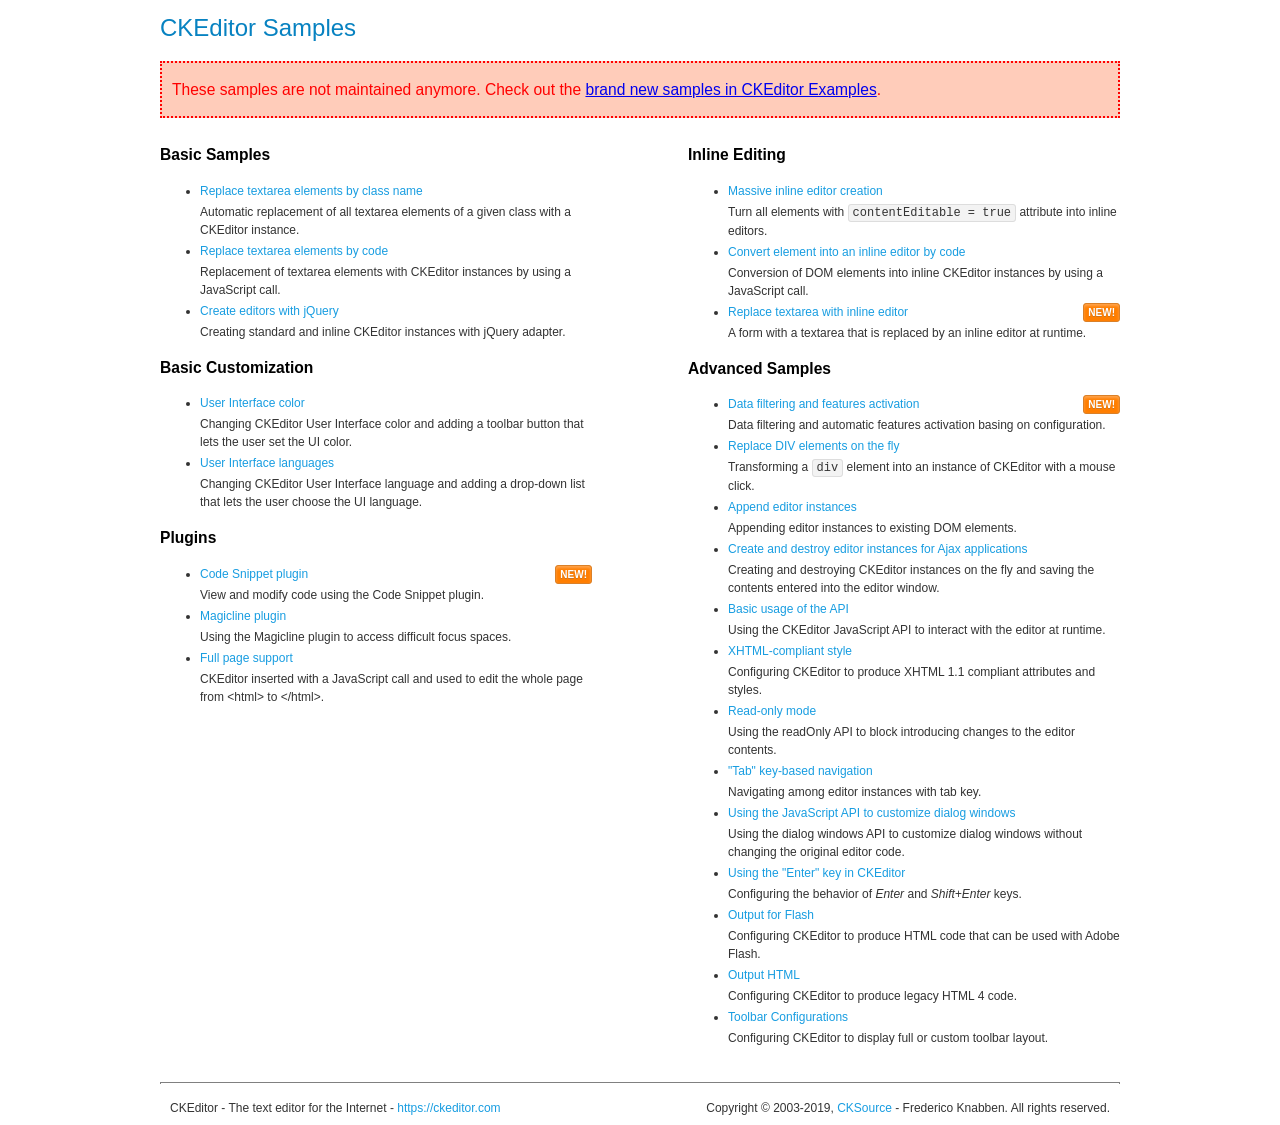
<file: ITForum/src/main/webapp/ckeditor/samples/old/index.html>
<!DOCTYPE html>
<!--
Copyright (c) 2003-2019, CKSource - Frederico Knabben. All rights reserved.
For licensing, see LICENSE.md or https://ckeditor.com/legal/ckeditor-oss-license
-->
<html>
<head>
	<meta charset="utf-8">
	<title>CKEditor Samples</title>
	<link rel="stylesheet" href="sample.css">
</head>
<body>
	<h1 class="samples">
		CKEditor Samples
	</h1>
	<div class="warning deprecated">
		These samples are not maintained anymore. Check out the <a href="https://ckeditor.com/docs/ckeditor4/latest/examples/index.html">brand new samples in CKEditor Examples</a>.
	</div>
	<div class="twoColumns">
		<div class="twoColumnsLeft">
			<h2 class="samples">
				Basic Samples
			</h2>
			<dl class="samples">
				<dt><a class="samples" href="replacebyclass.html">Replace textarea elements by class name</a></dt>
				<dd>Automatic replacement of all textarea elements of a given class with a CKEditor instance.</dd>

				<dt><a class="samples" href="replacebycode.html">Replace textarea elements by code</a></dt>
				<dd>Replacement of textarea elements with CKEditor instances by using a JavaScript call.</dd>

				<dt><a class="samples" href="jquery.html">Create editors with jQuery</a></dt>
				<dd>Creating standard and inline CKEditor instances with jQuery adapter.</dd>
			</dl>

			<h2 class="samples">
				Basic Customization
			</h2>
			<dl class="samples">
				<dt><a class="samples" href="uicolor.html">User Interface color</a></dt>
				<dd>Changing CKEditor User Interface color and adding a toolbar button that lets the user set the UI color.</dd>

				<dt><a class="samples" href="uilanguages.html">User Interface languages</a></dt>
				<dd>Changing CKEditor User Interface language and adding a drop-down list that lets the user choose the UI language.</dd>
			</dl>


			<h2 class="samples">Plugins</h2>
<dl class="samples">
<dt><a class="samples" href="codesnippet/codesnippet.html">Code Snippet plugin</a><span class="new">New!</span></dt>
<dd>View and modify code using the Code Snippet plugin.</dd>

<dt><a class="samples" href="magicline/magicline.html">Magicline plugin</a></dt>
<dd>Using the Magicline plugin to access difficult focus spaces.</dd>

<dt><a class="samples" href="wysiwygarea/fullpage.html">Full page support</a></dt>
<dd>CKEditor inserted with a JavaScript call and used to edit the whole page from &lt;html&gt; to &lt;/html&gt;.</dd>
</dl>
		</div>
		<div class="twoColumnsRight">
			<h2 class="samples">
				Inline Editing
			</h2>
			<dl class="samples">
				<dt><a class="samples" href="inlineall.html">Massive inline editor creation</a></dt>
				<dd>Turn all elements with <code>contentEditable = true</code> attribute into inline editors.</dd>

				<dt><a class="samples" href="inlinebycode.html">Convert element into an inline editor by code</a></dt>
				<dd>Conversion of DOM elements into inline CKEditor instances by using a JavaScript call.</dd>

				<dt><a class="samples" href="inlinetextarea.html">Replace textarea with inline editor</a> <span class="new">New!</span></dt>
				<dd>A form with a textarea that is replaced by an inline editor at runtime.</dd>

				
			</dl>

			<h2 class="samples">
				Advanced Samples
			</h2>
			<dl class="samples">
				<dt><a class="samples" href="datafiltering.html">Data filtering and features activation</a> <span class="new">New!</span></dt>
				<dd>Data filtering and automatic features activation basing on configuration.</dd>

				<dt><a class="samples" href="divreplace.html">Replace DIV elements on the fly</a></dt>
				<dd>Transforming a <code>div</code> element into an instance of CKEditor with a mouse click.</dd>

				<dt><a class="samples" href="appendto.html">Append editor instances</a></dt>
				<dd>Appending editor instances to existing DOM elements.</dd>

				<dt><a class="samples" href="ajax.html">Create and destroy editor instances for Ajax applications</a></dt>
				<dd>Creating and destroying CKEditor instances on the fly and saving the contents entered into the editor window.</dd>

				<dt><a class="samples" href="api.html">Basic usage of the API</a></dt>
				<dd>Using the CKEditor JavaScript API to interact with the editor at runtime.</dd>

				<dt><a class="samples" href="xhtmlstyle.html">XHTML-compliant style</a></dt>
				<dd>Configuring CKEditor to produce XHTML 1.1 compliant attributes and styles.</dd>

				<dt><a class="samples" href="readonly.html">Read-only mode</a></dt>
				<dd>Using the readOnly API to block introducing changes to the editor contents.</dd>

				<dt><a class="samples" href="tabindex.html">"Tab" key-based navigation</a></dt>
				<dd>Navigating among editor instances with tab key.</dd>


				
<dt><a class="samples" href="dialog/dialog.html">Using the JavaScript API to customize dialog windows</a></dt>
<dd>Using the dialog windows API to customize dialog windows without changing the original editor code.</dd>

<dt><a class="samples" href="enterkey/enterkey.html">Using the &quot;Enter&quot; key in CKEditor</a></dt>
<dd>Configuring the behavior of <em>Enter</em> and <em>Shift+Enter</em> keys.</dd>

<dt><a class="samples" href="htmlwriter/outputforflash.html">Output for Flash</a></dt>
<dd>Configuring CKEditor to produce HTML code that can be used with Adobe Flash.</dd>

<dt><a class="samples" href="htmlwriter/outputhtml.html">Output HTML</a></dt>
<dd>Configuring CKEditor to produce legacy HTML 4 code.</dd>

<dt><a class="samples" href="toolbar/toolbar.html">Toolbar Configurations</a></dt>
<dd>Configuring CKEditor to display full or custom toolbar layout.</dd>

			</dl>
		</div>
	</div>
	<div id="footer">
		<hr>
		<p>
			CKEditor - The text editor for the Internet - <a class="samples" href="https://ckeditor.com/">https://ckeditor.com</a>
		</p>
		<p id="copy">
			Copyright &copy; 2003-2019, <a class="samples" href="https://cksource.com/">CKSource</a> - Frederico Knabben. All rights reserved.
		</p>
	</div>
</body>
</html>
</file>
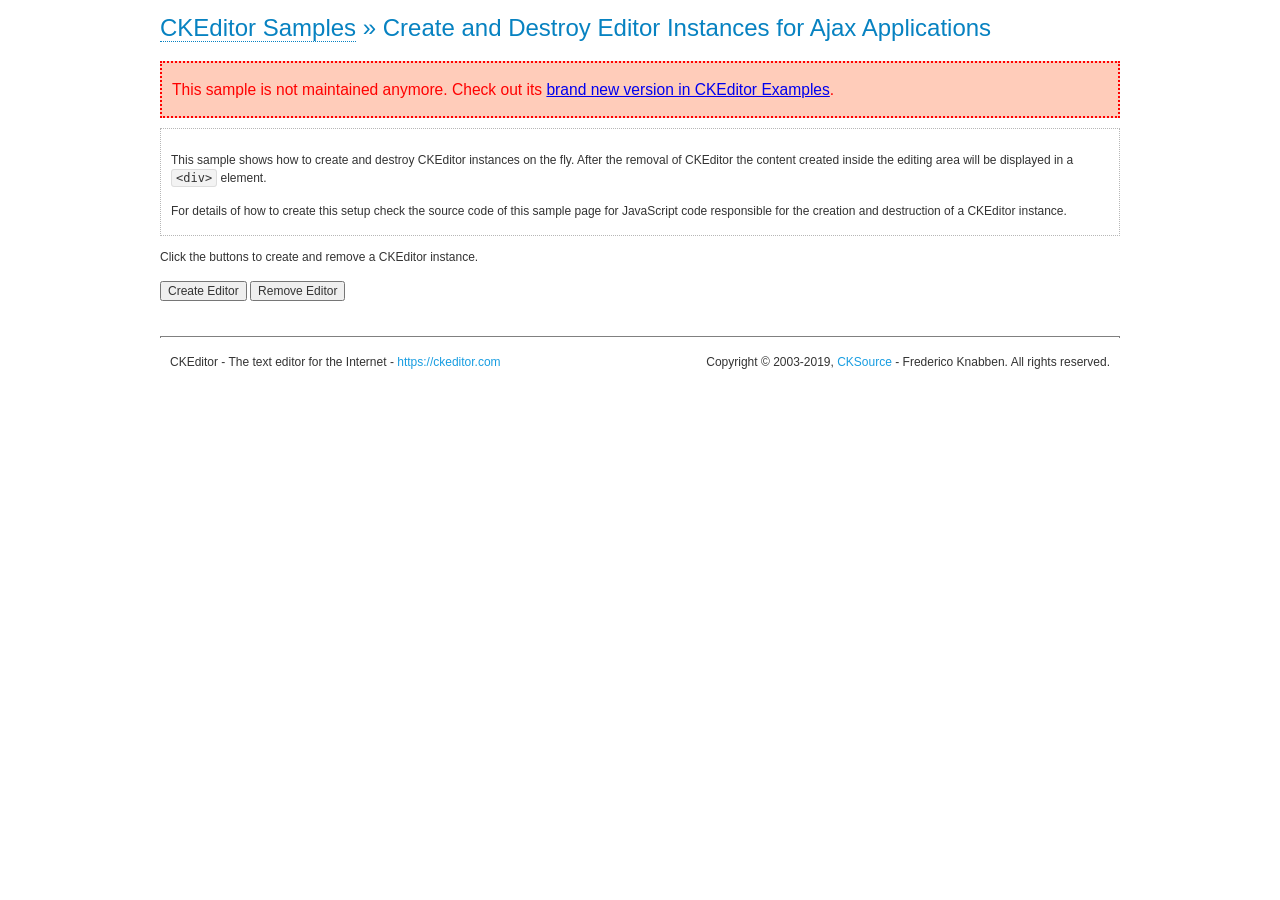
<file: ITForum/src/main/webapp/ckeditor/samples/old/ajax.html>
<!DOCTYPE html>
<!--
Copyright (c) 2003-2019, CKSource - Frederico Knabben. All rights reserved.
For licensing, see LICENSE.md or https://ckeditor.com/legal/ckeditor-oss-license
-->
<html>
<head>
	<meta charset="utf-8">
	<title>Ajax &mdash; CKEditor Sample</title>
	<script src="../../ckeditor.js"></script>
	<link rel="stylesheet" href="sample.css">
	<script>

		var editor, html = '';

		function createEditor() {
			if ( editor )
				return;

			// Create a new editor inside the <div id="editor">, setting its value to html
			var config = {};
			editor = CKEDITOR.appendTo( 'editor', config, html );
		}

		function removeEditor() {
			if ( !editor )
				return;

			// Retrieve the editor contents. In an Ajax application, this data would be
			// sent to the server or used in any other way.
			document.getElementById( 'editorcontents' ).innerHTML = html = editor.getData();
			document.getElementById( 'contents' ).style.display = '';

			// Destroy the editor.
			editor.destroy();
			editor = null;
		}

	</script>
</head>
<body>
	<h1 class="samples">
		<a href="index.html">CKEditor Samples</a> &raquo; Create and Destroy Editor Instances for Ajax Applications
	</h1>
	<div class="warning deprecated">
		This sample is not maintained anymore. Check out its <a href="https://ckeditor.com/docs/ckeditor4/latest/examples/saveajax.html">brand new version in CKEditor Examples</a>.
	</div>
	<div class="description">
		<p>
			This sample shows how to create and destroy CKEditor instances on the fly. After the removal of CKEditor the content created inside the editing
			area will be displayed in a <code>&lt;div&gt;</code> element.
		</p>
		<p>
			For details of how to create this setup check the source code of this sample page
			for JavaScript code responsible for the creation and destruction of a CKEditor instance.
		</p>
	</div>
	<p>Click the buttons to create and remove a CKEditor instance.</p>
	<p>
		<input onclick="createEditor();" type="button" value="Create Editor">
		<input onclick="removeEditor();" type="button" value="Remove Editor">
	</p>
	<!-- This div will hold the editor. -->
	<div id="editor">
	</div>
	<div id="contents" style="display: none">
		<p>
			Edited Contents:
		</p>
		<!-- This div will be used to display the editor contents. -->
		<div id="editorcontents">
		</div>
	</div>
	<div id="footer">
		<hr>
		<p>
			CKEditor - The text editor for the Internet - <a class="samples" href="https://ckeditor.com/">https://ckeditor.com</a>
		</p>
		<p id="copy">
			Copyright &copy; 2003-2019, <a class="samples" href="https://cksource.com/">CKSource</a> - Frederico
			Knabben. All rights reserved.
		</p>
	</div>
</body>
</html>
</file>
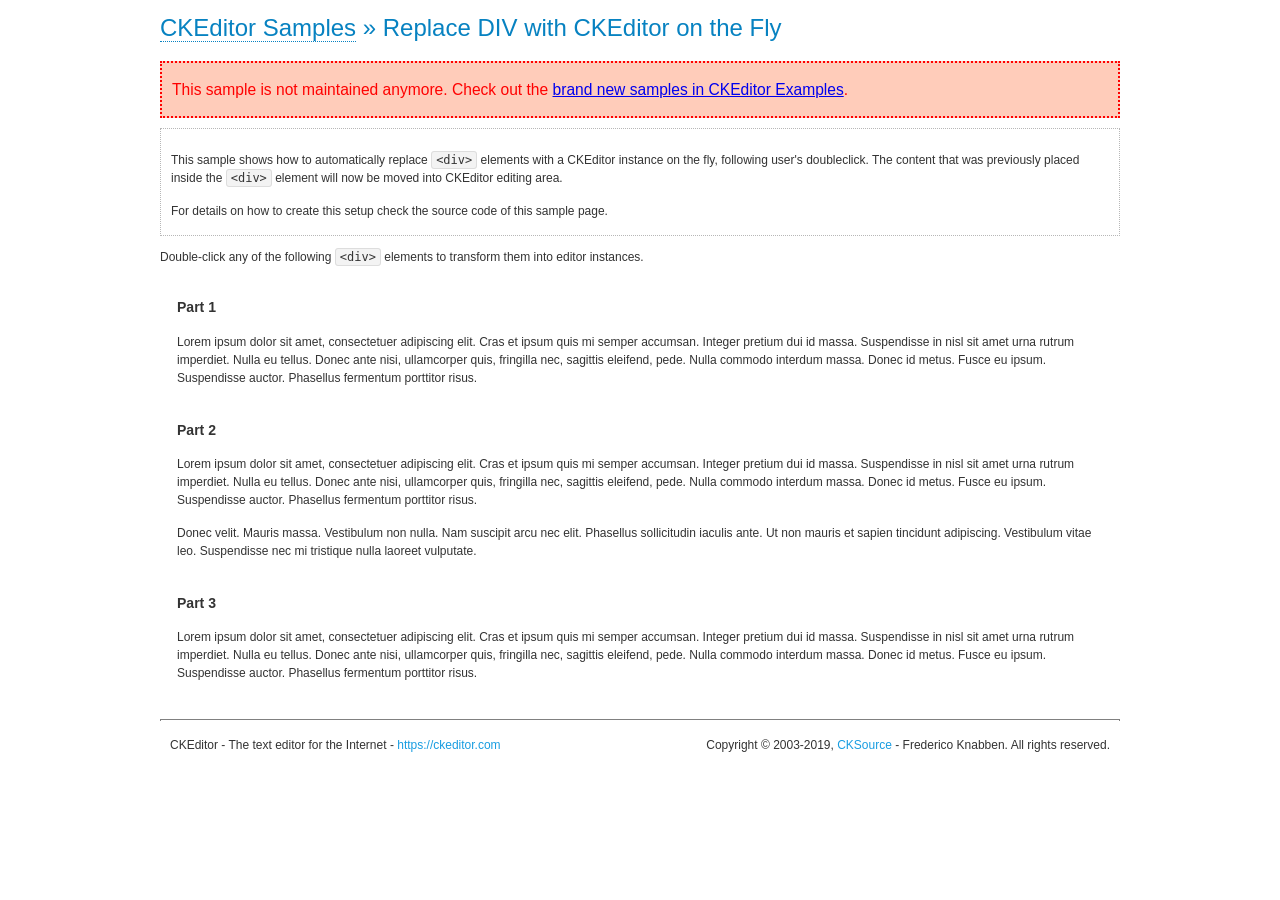
<file: ITForum/src/main/webapp/ckeditor/samples/old/divreplace.html>
<!DOCTYPE html>
<!--
Copyright (c) 2003-2019, CKSource - Frederico Knabben. All rights reserved.
For licensing, see LICENSE.md or https://ckeditor.com/legal/ckeditor-oss-license
-->
<html>
<head>
	<meta charset="utf-8">
	<title>Replace DIV &mdash; CKEditor Sample</title>
	<script src="../../ckeditor.js"></script>
	<link href="sample.css" rel="stylesheet">
	<style>

		div.editable
		{
			border: solid 2px transparent;
			padding-left: 15px;
			padding-right: 15px;
		}

		div.editable:hover
		{
			border-color: black;
		}

	</style>
	<script>

		// Uncomment the following code to test the "Timeout Loading Method".
		// CKEDITOR.loadFullCoreTimeout = 5;

		window.onload = function() {
			// Listen to the double click event.
			if ( window.addEventListener )
				document.body.addEventListener( 'dblclick', onDoubleClick, false );
			else if ( window.attachEvent )
				document.body.attachEvent( 'ondblclick', onDoubleClick );

		};

		function onDoubleClick( ev ) {
			// Get the element which fired the event. This is not necessarily the
			// element to which the event has been attached.
			var element = ev.target || ev.srcElement;

			// Find out the div that holds this element.
			var name;

			do {
				element = element.parentNode;
			}
			while ( element && ( name = element.nodeName.toLowerCase() ) &&
				( name != 'div' || element.className.indexOf( 'editable' ) == -1 ) && name != 'body' );

			if ( name == 'div' && element.className.indexOf( 'editable' ) != -1 )
				replaceDiv( element );
		}

		var editor;

		function replaceDiv( div ) {
			if ( editor )
				editor.destroy();

			editor = CKEDITOR.replace( div );
		}

	</script>
</head>
<body>
	<h1 class="samples">
		<a href="index.html">CKEditor Samples</a> &raquo; Replace DIV with CKEditor on the Fly
	</h1>
	<div class="warning deprecated">
		This sample is not maintained anymore. Check out the <a href="https://ckeditor.com/docs/ckeditor4/latest/examples/index.html">brand new samples in CKEditor Examples</a>.
	</div>
	<div class="description">
		<p>
			This sample shows how to automatically replace <code>&lt;div&gt;</code> elements
			with a CKEditor instance on the fly, following user's doubleclick. The content
			that was previously placed inside the <code>&lt;div&gt;</code> element will now
			be moved into CKEditor editing area.
		</p>
		<p>
			For details on how to create this setup check the source code of this sample page.
		</p>
	</div>
	<p>
		Double-click any of the following <code>&lt;div&gt;</code> elements to transform them into
		editor instances.
	</p>
	<div class="editable">
		<h3>
			Part 1
		</h3>
		<p>
			Lorem ipsum dolor sit amet, consectetuer adipiscing elit. Cras et ipsum quis mi
			semper accumsan. Integer pretium dui id massa. Suspendisse in nisl sit amet urna
			rutrum imperdiet. Nulla eu tellus. Donec ante nisi, ullamcorper quis, fringilla
			nec, sagittis eleifend, pede. Nulla commodo interdum massa. Donec id metus. Fusce
			eu ipsum. Suspendisse auctor. Phasellus fermentum porttitor risus.
		</p>
	</div>
	<div class="editable">
		<h3>
			Part 2
		</h3>
		<p>
			Lorem ipsum dolor sit amet, consectetuer adipiscing elit. Cras et ipsum quis mi
			semper accumsan. Integer pretium dui id massa. Suspendisse in nisl sit amet urna
			rutrum imperdiet. Nulla eu tellus. Donec ante nisi, ullamcorper quis, fringilla
			nec, sagittis eleifend, pede. Nulla commodo interdum massa. Donec id metus. Fusce
			eu ipsum. Suspendisse auctor. Phasellus fermentum porttitor risus.
		</p>
		<p>
			Donec velit. Mauris massa. Vestibulum non nulla. Nam suscipit arcu nec elit. Phasellus
			sollicitudin iaculis ante. Ut non mauris et sapien tincidunt adipiscing. Vestibulum
			vitae leo. Suspendisse nec mi tristique nulla laoreet vulputate.
		</p>
	</div>
	<div class="editable">
		<h3>
			Part 3
		</h3>
		<p>
			Lorem ipsum dolor sit amet, consectetuer adipiscing elit. Cras et ipsum quis mi
			semper accumsan. Integer pretium dui id massa. Suspendisse in nisl sit amet urna
			rutrum imperdiet. Nulla eu tellus. Donec ante nisi, ullamcorper quis, fringilla
			nec, sagittis eleifend, pede. Nulla commodo interdum massa. Donec id metus. Fusce
			eu ipsum. Suspendisse auctor. Phasellus fermentum porttitor risus.
		</p>
	</div>
	<div id="footer">
		<hr>
		<p>
			CKEditor - The text editor for the Internet - <a class="samples" href="https://ckeditor.com/">https://ckeditor.com</a>
		</p>
		<p id="copy">
			Copyright &copy; 2003-2019, <a class="samples" href="https://cksource.com/">CKSource</a> - Frederico
			Knabben. All rights reserved.
		</p>
	</div>
</body>
</html>
</file>
<file: ITForum/src/main/webapp/ckeditor/samples/old/sample.css>
/*
Copyright (c) 2003-2019, CKSource - Frederico Knabben. All rights reserved.
For licensing, see LICENSE.md or https://ckeditor.com/legal/ckeditor-oss-license
*/

html, body, h1, h2, h3, h4, h5, h6, div, span, blockquote, p, address, form, fieldset, img, ul, ol, dl, dt, dd, li, hr, table, td, th, strong, em, sup, sub, dfn, ins, del, q, cite, var, samp, code, kbd, tt, pre
{
	line-height: 1.5;
}

body
{
	padding: 10px 30px;
}

input, textarea, select, option, optgroup, button, td, th
{
	font-size: 100%;
}

pre
{
	-moz-tab-size: 4;
	tab-size: 4;
}

pre, code, kbd, samp, tt
{
	font-family: monospace,monospace;
	font-size: 1em;
}

body {
	width: 960px;
	margin: 0 auto;
}

code
{
	background: #f3f3f3;
	border: 1px solid #ddd;
	padding: 1px 4px;
	border-radius: 3px;
}

abbr
{
	border-bottom: 1px dotted #555;
	cursor: pointer;
}

.new, .beta
{
	text-transform: uppercase;
	font-size: 10px;
	font-weight: bold;
	padding: 1px 4px;
	margin: 0 0 0 5px;
	color: #fff;
	float: right;
	border-radius: 3px;
}

.new
{
	background: #FF7E00;
	border: 1px solid #DA8028;
	text-shadow: 0 1px 0 #C97626;

	box-shadow: 0 2px 3px 0 #FFA54E inset;
}

.beta
{
	background: #18C0DF;
	border: 1px solid #19AAD8;
	text-shadow: 0 1px 0 #048CAD;
	font-style: italic;

	box-shadow: 0 2px 3px 0 #50D4FD inset;
}

h1.samples
{
	color: #0782C1;
	font-size: 200%;
	font-weight: normal;
	margin: 0;
	padding: 0;
}

h1.samples a
{
	color: #0782C1;
	text-decoration: none;
	border-bottom: 1px dotted #0782C1;
}

.samples a:hover
{
	border-bottom: 1px dotted #0782C1;
}

h2.samples
{
	color: #000000;
	font-size: 130%;
	margin: 15px 0 0 0;
	padding: 0;
}

p, blockquote, address, form, pre, dl, h1.samples, h2.samples
{
	margin-bottom: 15px;
}

ul.samples
{
	margin-bottom: 15px;
}

.clear
{
	clear: both;
}

fieldset
{
	margin: 0;
	padding: 10px;
}

body, input, textarea
{
	color: #333333;
	font-family: Arial, Helvetica, sans-serif;
}

body
{
	font-size: 75%;
}

a.samples
{
	color: #189DE1;
	text-decoration: none;
}

form
{
	margin: 0;
	padding: 0;
}

pre.samples
{
	background-color: #F7F7F7;
	border: 1px solid #D7D7D7;
	overflow: auto;
	padding: 0.25em;
	white-space: pre-wrap; /* CSS 2.1 */
	word-wrap: break-word; /* IE7 */
}

#footer
{
	clear: both;
	padding-top: 10px;
}

#footer hr
{
	margin: 10px 0 15px 0;
	height: 1px;
	border: solid 1px gray;
	border-bottom: none;
}

#footer p
{
	margin: 0 10px 10px 10px;
	float: left;
}

#footer #copy
{
	float: right;
}

#outputSample
{
	width: 100%;
	table-layout: fixed;
}

#outputSample thead th
{
	color: #dddddd;
	background-color: #999999;
	padding: 4px;
	white-space: nowrap;
}

#outputSample tbody th
{
	vertical-align: top;
	text-align: left;
}

#outputSample pre
{
	margin: 0;
	padding: 0;
}

.description
{
	border: 1px dotted #B7B7B7;
	margin-bottom: 10px;
	padding: 10px 10px 0;
	overflow: hidden;
}

label
{
	display: block;
	margin-bottom: 6px;
}

/**
 *	CKEditor editables are automatically set with the "cke_editable" class
 *	plus cke_editable_(inline|themed) depending on the editor type.
 */

/* Style a bit the inline editables. */
.cke_editable.cke_editable_inline
{
	cursor: pointer;
}

/* Once an editable element gets focused, the "cke_focus" class is
   added to it, so we can style it differently. */
.cke_editable.cke_editable_inline.cke_focus
{
	box-shadow: inset 0px 0px 20px 3px #ddd, inset 0 0 1px #000;
	outline: none;
	background: #eee;
	cursor: text;
}

/* Avoid pre-formatted overflows inline editable. */
.cke_editable_inline pre
{
	white-space: pre-wrap;
	word-wrap: break-word;
}

/**
 *	Samples index styles.
 */

.twoColumns,
.twoColumnsLeft,
.twoColumnsRight
{
	overflow: hidden;
}

.twoColumnsLeft,
.twoColumnsRight
{
	width: 45%;
}

.twoColumnsLeft
{
	float: left;
}

.twoColumnsRight
{
	float: right;
}

dl.samples
{
	padding: 0 0 0 40px;
}
dl.samples > dt
{
	display: list-item;
	list-style-type: disc;
	list-style-position: outside;
	margin: 0 0 3px;
}
dl.samples > dd
{
	margin: 0 0 3px;
}
.warning
{
	color: #ff0000;
	background-color: #FFCCBA;
	border: 2px dotted #ff0000;
	padding: 15px 10px;
	margin: 10px 0;
}

.warning.deprecated {
	font-size: 1.3em;
}

/* Used on inline samples */

blockquote
{
	font-style: italic;
	font-family: Georgia, Times, "Times New Roman", serif;
	padding: 2px 0;
	border-style: solid;
	border-color: #ccc;
	border-width: 0;
}

.cke_contents_ltr blockquote
{
	padding-left: 20px;
	padding-right: 8px;
	border-left-width: 5px;
}

.cke_contents_rtl blockquote
{
	padding-left: 8px;
	padding-right: 20px;
	border-right-width: 5px;
}

img.right {
	border: 1px solid #ccc;
	float: right;
	margin-left: 15px;
	padding: 5px;
}

img.left {
	border: 1px solid #ccc;
	float: left;
	margin-right: 15px;
	padding: 5px;
}

.marker
{
	background-color: Yellow;
}
</file>
